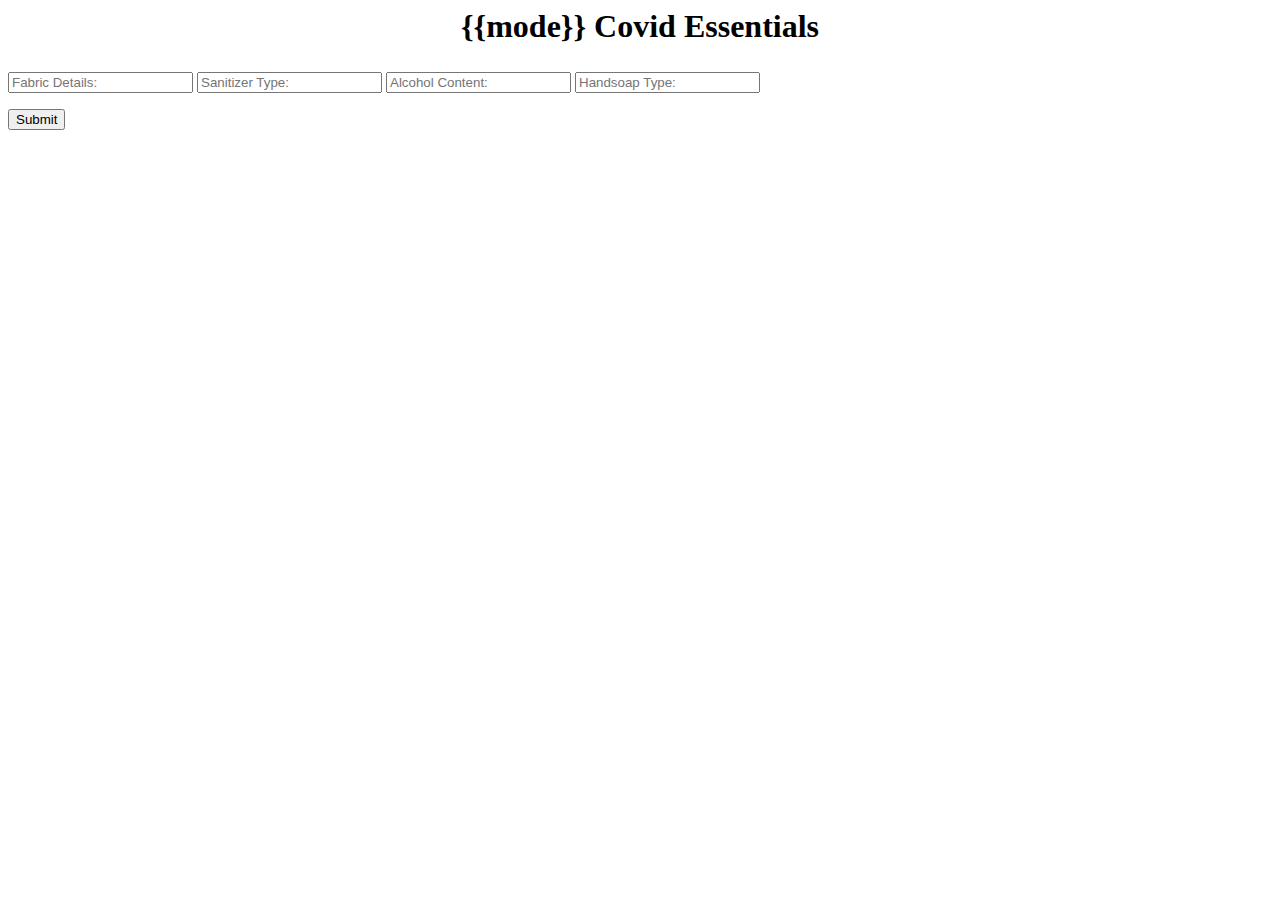
<file: src/app/covidform/covidform.component.html>
<style>
    h2{text-align: center;
    font-size: 200%;
    font-family: 'Dancing Script';
      }
    </style>

    <h2> {{mode}} Covid Essentials </h2>      
    <body>
    <form (ngSubmit)="Onsubmit()" #myForm="ngForm">
      <mat-form-field >
        <input matInput placeholder="Fabric Details:" id="fabricdetails" [(ngModel)]= "fabricdetails" name="fabricdetails" >
      </mat-form-field>    

      <mat-form-field >
        <input matInput placeholder="Sanitizer Type:" id="sanitizertype" [(ngModel)]="sanitizertype" name="sanitizertype" >
      </mat-form-field>

      <mat-form-field >
        <input matInput placeholder="Alcohol Content:" id="alcoholcontent" [(ngModel)]="alcoholcontent" name="alcoholcontent" >
      </mat-form-field>    

      <mat-form-field >
        <input matInput placeholder="Handsoap Type:" id="handsoaptype" [(ngModel)]="handsoaptype" name="handsoaptype" >
      </mat-form-field>

      <p>
        <button type="submit" mat-raised-button color="primary">Submit</button>
          </p>
    </form>
</file>
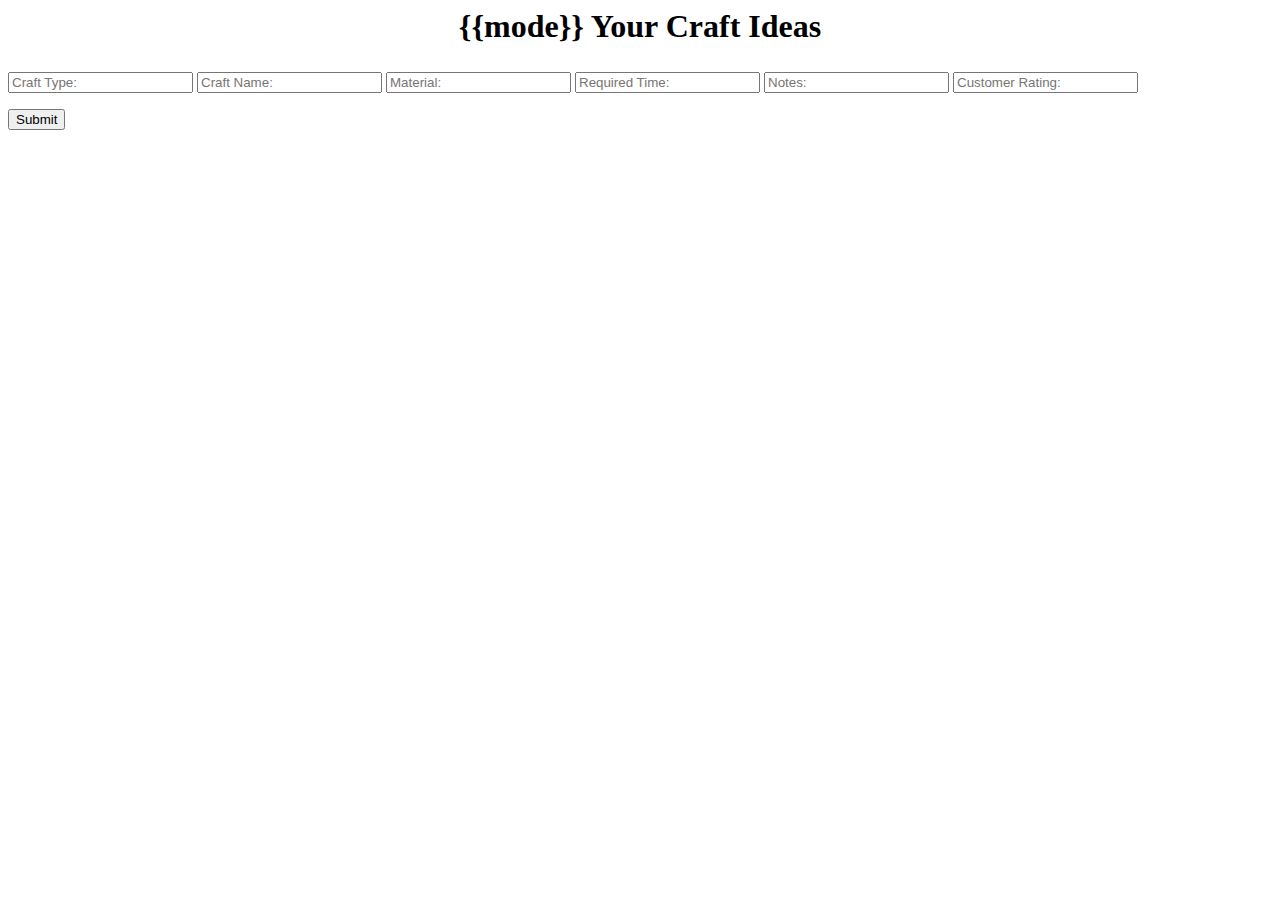
<file: src/app/craft-form/craft-form.component.html>
<style>
    h2{text-align: center;
    font-size: 200%;
    font-family: 'Dancing Script';
         }
    </style>

<body> 
    <h2> {{mode}} Your Craft Ideas</h2>      
    <body>
    <form (ngSubmit)="Onsubmit()" #myForm="ngForm">
      <mat-form-field >
        <input matInput placeholder="Craft Type:" id="crafttype" [(ngModel)]= "crafttype" name="crafttype" >
      </mat-form-field>    

      <mat-form-field >
        <input matInput placeholder="Craft Name:" id="craftname" [(ngModel)]="craftname" name="craftname" >
      </mat-form-field>

      <mat-form-field >
        <input matInput placeholder="Material:" id="material" [(ngModel)]="material" name="material" >
      </mat-form-field>    

      <mat-form-field >
        <input matInput placeholder="Required Time:" id="requiredtime" [(ngModel)]="requiredtime" name="requiredtime" >
      </mat-form-field>

          <mat-form-field >
        <input matInput placeholder="Notes:" id="notes" [(ngModel)]="notes" name="notes" >
      </mat-form-field>

      <mat-form-field >
        <input matInput placeholder="Customer Rating:" id="customerrating" [(ngModel)]="customerrating" name="customerrating" >
      </mat-form-field>  

      <p>
        <button type="submit" mat-raised-button color="primary">Submit</button>
          </p>
    </form>
  </body>
</file>
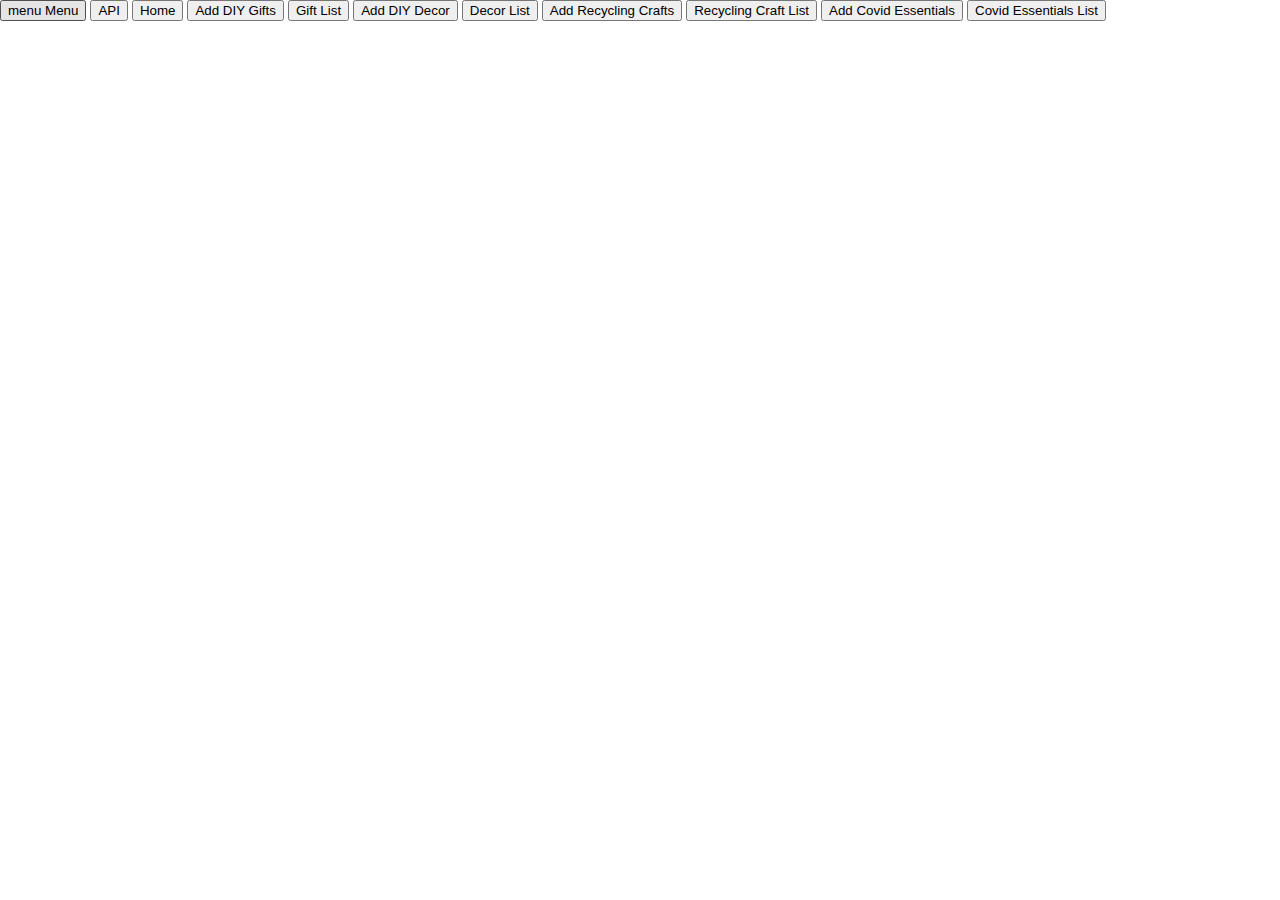
<file: src/app/menu/menu.component.html>
<html>
        <head>
        <meta name="viewport" content="width=device-width, initial-scale=1">
        <style>
        body {
          margin: 0;
        }        
        .topnav {
          overflow: hidden;
                }
        .bottomnav {
          overflow: hidden;
          background-color: #E9967A;
        }
        .topnav a {
          float: left;
          color: #faf4ed;
          text-align: center;
          padding:15px 16px;
          text-decoration: none;
          font-size: 17px;
          font-family: courier;
        }
        
        .topnav a:hover {
          background-color: #ddd;
          color: black;
        }
        
        .topnav a.active {
          background-color: #9b9c92;
          color: white;
        }
        
        </style>
        </head>
        <body>
        <div class="topnav">
          <button mat-icon-button [matMenuTriggerFor]="menu">
            <mat-icon>menu</mat-icon>
            <span>Menu</span>
          </button>          
          <mat-menu #menu="matMenu">               
            <button mat-menu-item routerLink = "/API">
              <span>API</span>
            </button>
            <button mat-menu-item routerLink = "/Home">
              <span>Home</span>
            </button>
        
              <button mat-menu-item routerLink = "/addGiftsdata">
              <span>Add DIY Gifts</span>
            </button>
            <button mat-menu-item routerLink = "/listGiftsdata">
              <span>Gift List</span>
            </button>
            <button mat-menu-item routerLink = "/decor" >
              <span>Add DIY Decor</span>
            </button>
            <button mat-menu-item routerLink = "/decorlist" >
              <span>Decor List</span>
            </button>
            <button mat-menu-item routerLink = "/addCraft" >
              <span>Add Recycling Crafts</span>
            </button>
            <button mat-menu-item routerLink = "/listCrafts">
              <span>Recycling Craft List</span>
            </button>
            <button mat-menu-item routerLink = "/addCovid">
              <span>Add Covid Essentials</span>
            </button>
            <button mat-menu-item routerLink = "/listCovids">
              <span>Covid Essentials List</span>
            </button>
          </mat-menu>
        </div>
          
        </body></html>
</file>
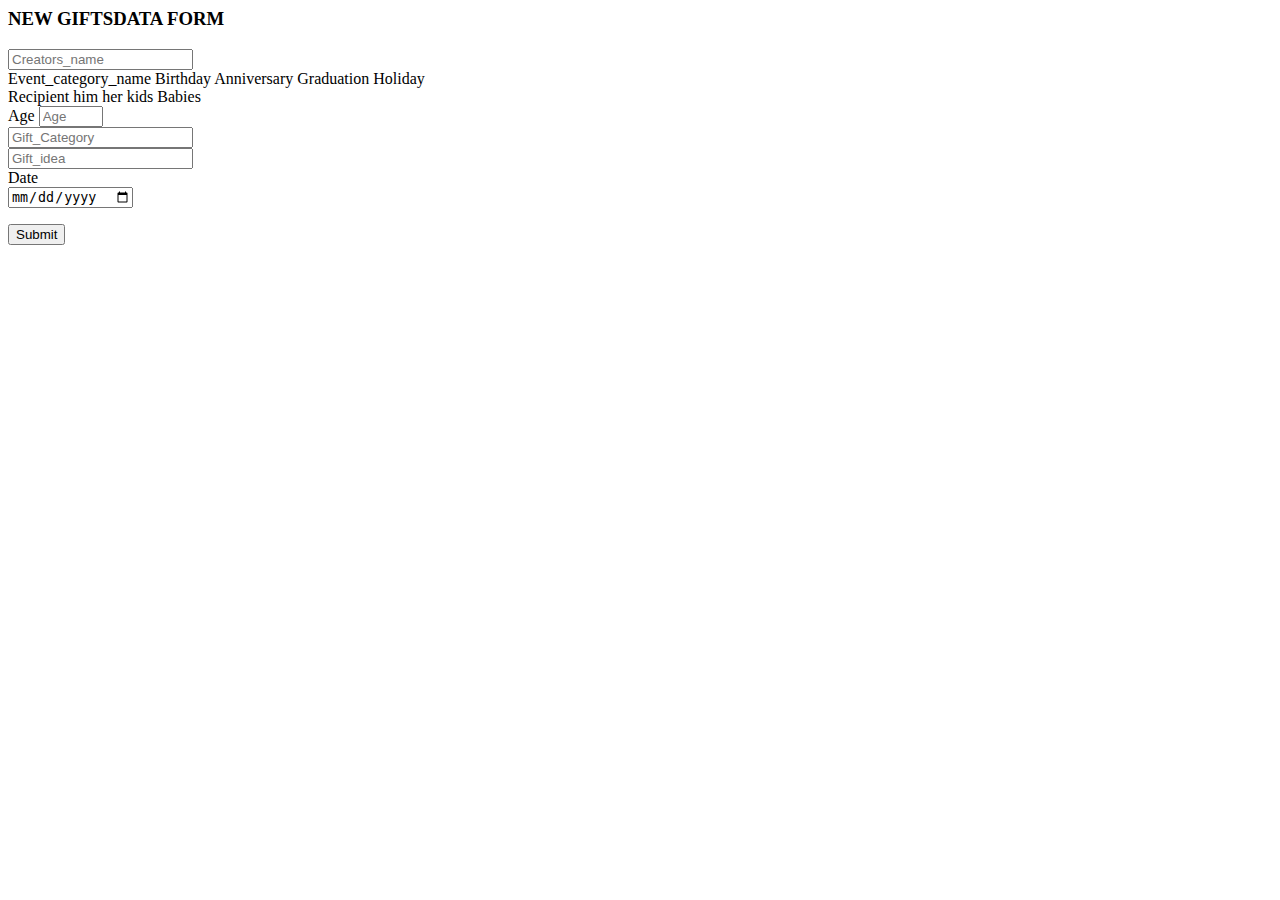
<file: src/app/new-giftsdata-form/new-giftsdata-form.component.html>
<style>
  h3
  {
      font-family: 'Dancing Script';
  }
    </style> 
<body>
<div>
    <h3>NEW GIFTSDATA FORM</h3>
    <form (ngSubmit)="onSubmit()" #myForm="ngForm">
      <mat-form-field appearance="fill">
        <input matInput placeholder="Creators_name" id="creators_name" [(ngModel)]="creators_name" name="creators_name">
      </mat-form-field> <br />  
      <mat-form-field appearance="fill">
        <mat-label>Event_category_name</mat-label>
        <mat-select [(ngModel)]="event_category_name" name="event_category_name">
          <mat-option value="Birthday">Birthday </mat-option>
          <mat-option value="Anniversary">Anniversary</mat-option>
          <mat-option value="Graduation">Graduation</mat-option>
          <mat-option value="Holiday">Holiday</mat-option>
        </mat-select>
      </mat-form-field> <br />  
      <mat-form-field appearance="fill">
        <mat-label>Recipient</mat-label>
        <mat-select [(ngModel)]="recipient" name="recipient">
          <mat-option value="him">him</mat-option>
          <mat-option value="her">her</mat-option>
          <mat-option value="kids">kids</mat-option>
          <mat-option value="Babies">Babies</mat-option>
        </mat-select>
      </mat-form-field><br />  
      <mat-form-field appearance="fill">
        <mat-label>Age</mat-label>
        <input matInput placeholder="Age" id="age" [(ngModel)]="age" name="age" type="number" min="00"
          max="100" required>
      </mat-form-field><br />
      <mat-form-field appearance="fill">
        <input matInput placeholder="Gift_Category" id="gift_Category" [(ngModel)]="gift_Category" name="gift_Category">
      </mat-form-field> <br />
      <mat-form-field appearance="fill">
        <input matInput placeholder="Gift_idea" id="gift_idea" [(ngModel)]="gift_idea" name="gift_idea">
      </mat-form-field> <br />
      <mat-label>Date</mat-label><br />
      <input [(ngModel)]="myDatepickerr" name="myDatepickerr" type="Date"><br />
        <p>
        <button type="submit" mat-raised-button>Submit</button>
      </p>
      </form>  
  </div>
</body>
</file>
